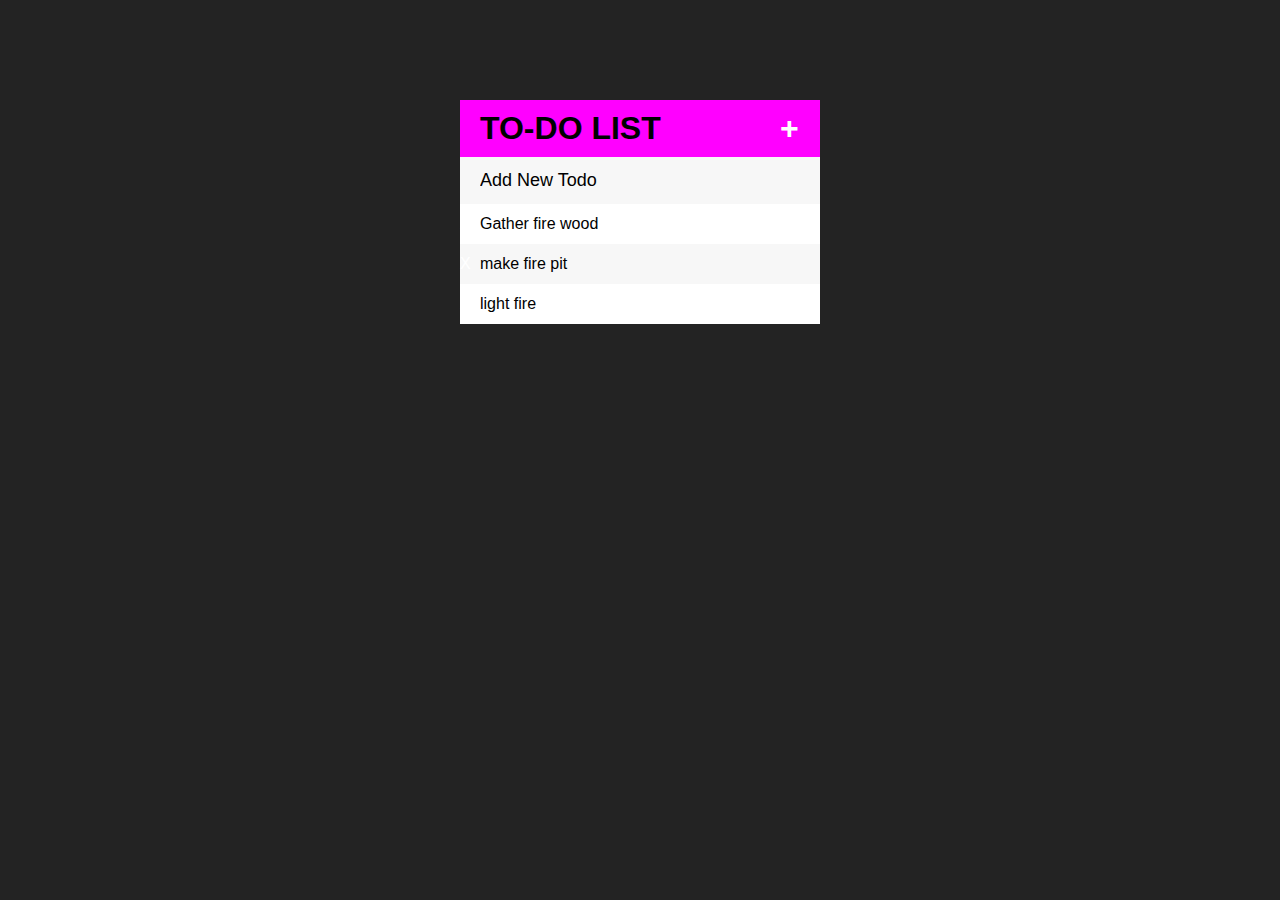
<file: index.html>
<!DOCTYPE html>
<html>
<head>
	<title></title>

	<!-- <link rel="stylesheet" href="https://maxcdn.bootstrapcdn.com/bootstrap/3.3.7/css/bootstrap.min.css" integrity="sha384-BVYiiSIFeK1dGmJRAkycuHAHRg32OmUcww7on3RYdg4Va+PmSTsz/K68vbdEjh4u" crossorigin="anonymous"> -->

	<link rel="stylesheet" type="text/css" href="./resources/css/style.css">
</head>
<body>

	<div id="container">
		<h1>To-do List <span>+</span></h1>

		<input type="text" maxlength="25" name="" value="Add New Todo">

		<ul>
			<li><span>X </span>Gather fire wood</li>
			<li><span>X </span>make fire pit</li>
			<li><span>X </span>light fire</li>
		</ul>
	</div>


	<script
		src="https://code.jquery.com/jquery-2.2.4.js"
		integrity="sha256-iT6Q9iMJYuQiMWNd9lDyBUStIq/8PuOW33aOqmvFpqI="
		crossorigin="anonymous">
	</script>

  	<!-- <script
		src="https://maxcdn.bootstrapcdn.com/bootstrap/3.3.7/js/bootstrap.min.js" 
		integrity="sha384-Tc5IQib027qvyjSMfHjOMaLkfuWVxZxUPnCJA7l2mCWNIpG9mGCD8wGNIcPD7Txa"
		crossorigin="anonymous">
	</script> -->

	<script type="text/javascript" src="./resources/js/doc.js"></script>
</body>
</html>
</file>
<file: resources/css/style.css>
body {
	background-color: #232323;
	font-family: Roboto, sans-serif;
}

h1 {
	background-color: magenta;
	margin: 0px;
	padding: 10px 20px;
	text-transform: uppercase;
}

h1 span {
	float: right;
}

input {
	font-size: 18px;
	background-color: #f7f7f7;
	width: 327px;
	padding: 13px 13px 13px 20px;
	margin: 0;
	border: none;
}

span {
	background: red;
	height: 40px;
	width: 0;
	margin-right: 20px;
	display: inline-block;
	text-align: center;
	color: white;
}

li {
	height: 40px;
	line-height: 40px;
	background-color: white;
	/*width: 360px;*/
	overflow-wrap: wrap;
}

li:nth-child(2n) {
	background-color: #f7f7f7
}

li:hover span {
	width: 40px;
}

ul {
	list-style: none;
	margin: 0;
	padding: 0;
}

#container {
	width: 360px;
	/*padding-top: 10%;*/
	margin: 100px auto;
}
</file>
